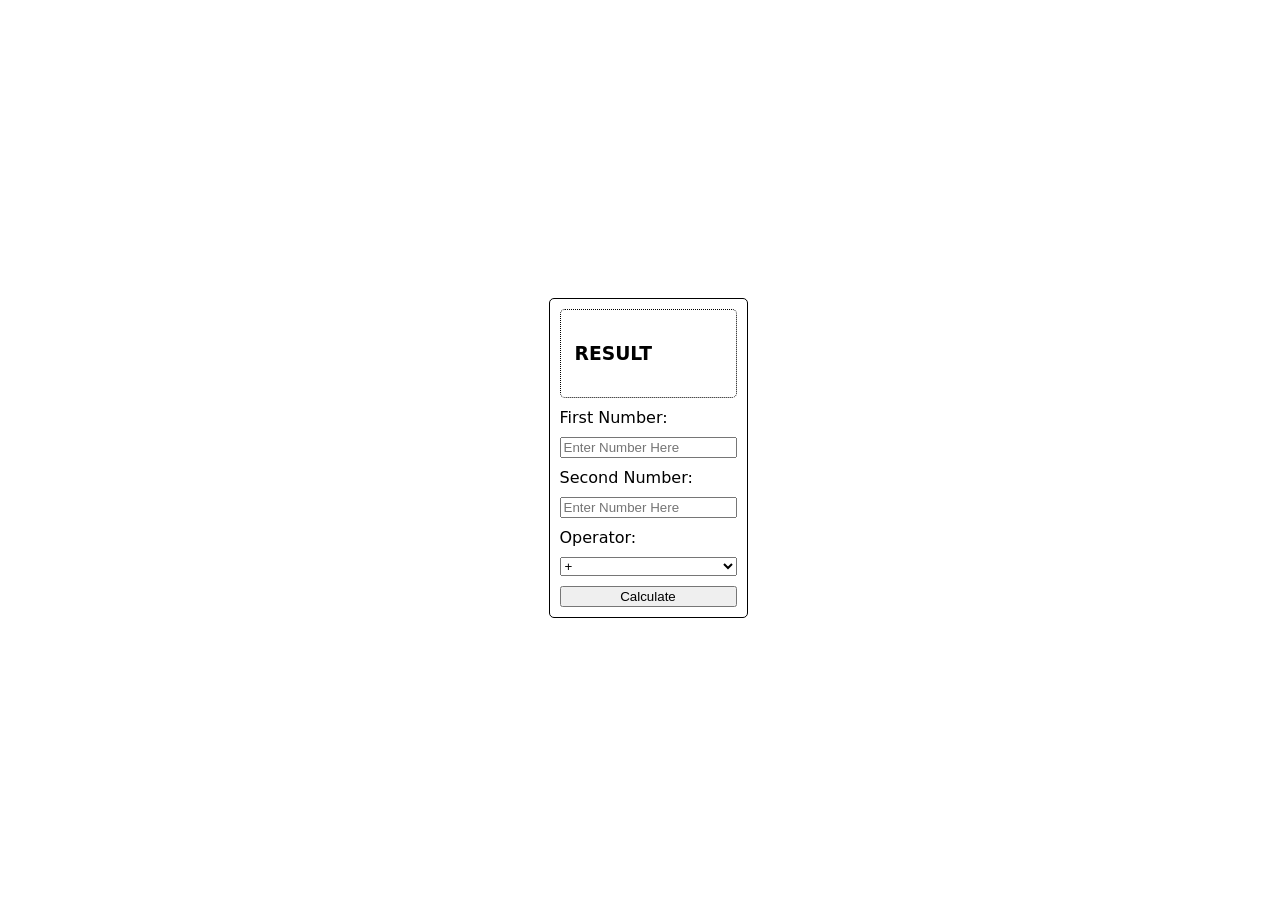
<file: index.html>
<!DOCTYPE html>
<html lang="en">
<head>
    <meta charset="UTF-8">
    <meta name="viewport" content="width=device-width, initial-scale=1.0">
    <title>BSCS</title>
    <script src="script.js" defer></script>
    <link rel="stylesheet" href="styles.css">
</head>
<body>


    <div id="calc-container">

    <div class="result"> 
        <h3> RESULT </h3>
    </div>

    <label> First Number: </label>
    <input type="text" class="first" placeholder="Enter Number Here">
    
    <label> Second Number:</label>
    <input type="text" class="second" placeholder="Enter Number Here">
    
    <label> Operator: </label>
    <select name="Operator" class="op">
        <option value="+">+</option>
        <option value="-">-</option>
        <option value="*">x</option>
        <option value="/">÷</option>
        <option value="%">%</option>
    </select>

    <button onclick="calc()"> Calculate </button>
    </div>


</body>
</html>
</file>
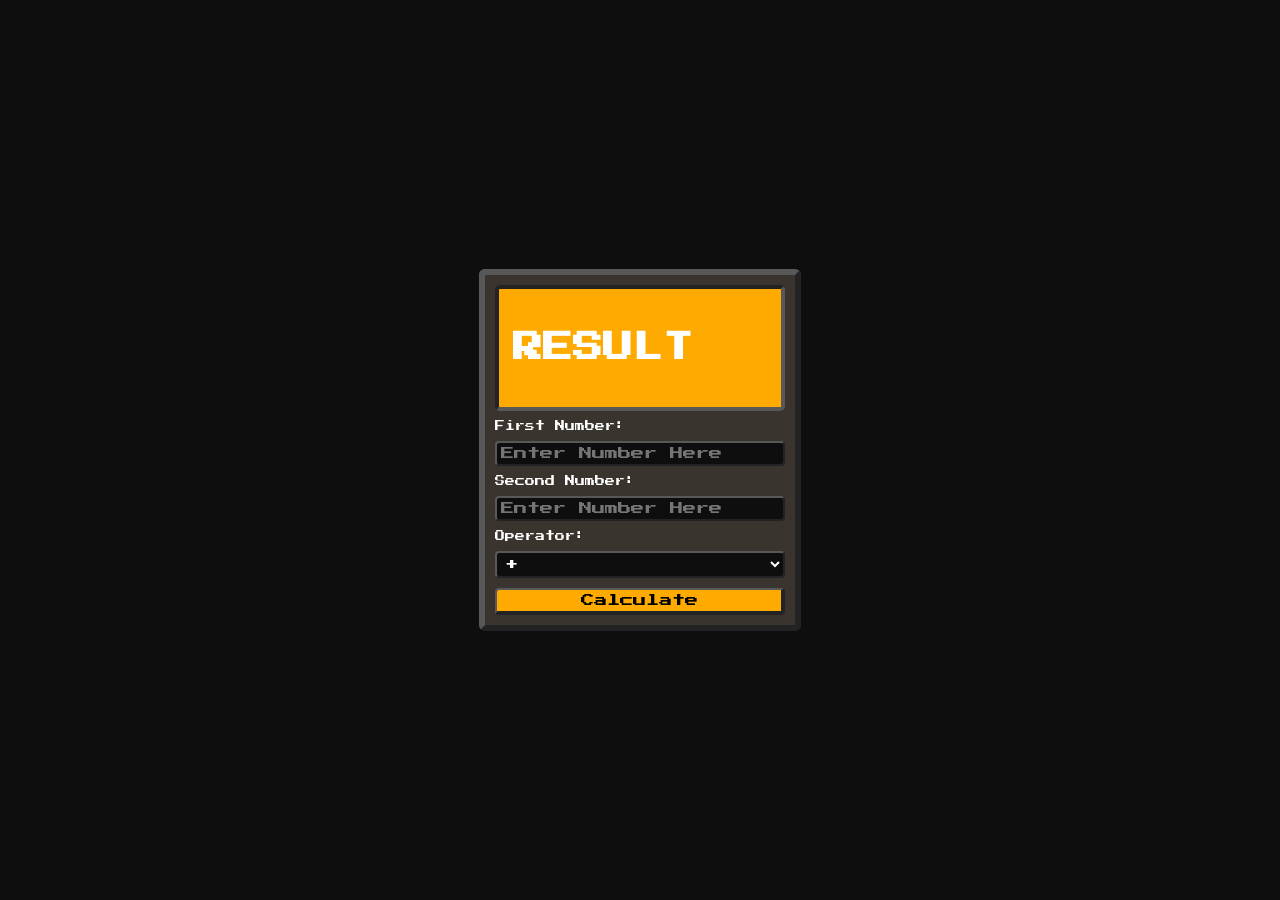
<file: HTML JS Calculator/index.html>
<!DOCTYPE html>
<html lang="en">
<head>
    <meta charset="UTF-8">
    <meta name="viewport" content="width=device-width, initial-scale=1.0">
    <title>BSCS</title>
    <script src="script.js" defer></script>
    <link rel="stylesheet" href="styles.css">
    <link rel="preconnect" href="https://fonts.googleapis.com">
    <link rel="preconnect" href="https://fonts.gstatic.com" crossorigin>
    <link href="https://fonts.googleapis.com/css2?family=Press+Start+2P&display=swap" rel="stylesheet">
</head>
<body>
    <div id="calc-container">

    <div class="result"> 
        <h3> RESULT </h3>
    </div>

    <label> First Number: </label>
    <input type="text" class="first" placeholder="Enter Number Here">
    
    <label> Second Number:</label>
    <input type="text" class="second" placeholder="Enter Number Here">
    
    <label> Operator: </label>
    <select name="Operator" class="op">
        <option value="+">+</option>
        <option value="-">-</option>
        <option value="*">x</option>
        <option value="/">÷</option>
        <option value="%">%</option>
    </select>

    <button onclick="calc()"> Calculate </button>
    </div>


</body>
</html>
</file>
<file: styles.css>
body {
    display: flex;
    justify-content: center;
    align-items: center; 
    height: 100vh;
    width: 100vw;
    display: flex;
    justify-content: center;
    align-items: center;
    gap: 10px;
    flex-direction: column;
}


#calc-container {
    display: flex;
    justify-content: center;
    gap: 10px;
    flex-direction: column;
    border: 1px black solid;
    border-radius: 5px;
    padding: 10px
}

.result {
    border: 1px black dotted;
    border-radius: 5px;
    padding: 14px;
    font-family: system-ui, -apple-system, BlinkMacSystemFont, 'Segoe UI', Roboto, Oxygen, Ubuntu, Cantarell, 'Open Sans', 'Helvetica Neue', sans-serif;
}

label {
    font-family: system-ui, -apple-system, BlinkMacSystemFont, 'Segoe UI', Roboto, Oxygen, Ubuntu, Cantarell, 'Open Sans', 'Helvetica Neue', sans-serif;
}
</file>
<file: HTML JS Calculator/styles.css>
@font-face {
  font-family: 'Doto';
  src: url('font/Doto_Rounded-SemiBold.ttf');
  font-weight: regular;
}
.press-start-2p-regular {
  font-family: "Press Start 2P", system-ui;
  font-weight: 400;
  font-style: normal;
}
* {
    font-family: "Press Start 2P";
    
}
body {
    display: flex;
    justify-content: center;
    align-items: center; 
    height: 100vh;
    width: 100vw;
    display: flex;
    justify-content: center;
    align-items: center;
    gap: 10px;
    flex-direction: column;
    background-color: #0f0e0e;
}
html, body {
  margin: 0;
  height: 100%;
  overflow: hidden;
}

#calc-container {
    display: flex;
    justify-content: center;
    gap: 10px;
    flex-direction: column;
    padding: 10px;
    background-color: #39342d; 
    border: 6px rgb(88, 88, 88) solid;
    border-right: 6px #232323 solid;
    border-bottom: 6px #232323 solid;
    border-radius: 6px;

}

.result {
    border: 4px rgb(88, 88, 88) solid;
    border-left: 4px #232323 solid;
    border-top: 4px #232323 solid;
    border-radius: 5px;
    padding: 14px;
    background-color: #ffaa01;
}

div, h3 {
    font-family: "Press Start 2P";
}

h3 {
    font-size: 30px;
        color: #ffffff;
}
label {
    font-family: "Press Start 2P";
    color: #ffffff;
    font-size: 10px;
}
button {
    background-color: #ffaa01;
    border: 2px rgb(88, 88, 88) solid;
    border-right: 4px #232323 solid;
    border-bottom: 4px #232323 solid;
    border-radius: 4px;
    padding: 4px;
}
button:active {
    background-color: #5d3e00;
    color: #ffffff;
    
}
input, select {
    background-color: #0f0e0e;
    border-radius: 4px;
    color: #ffffff;
    border: 2px rgb(88, 88, 88) solid;
    border-right: 2px #232323 solid;
    border-bottom: 2px #232323 solid;
    border-radius: 4px;
    padding: 4px;
}
</file>
